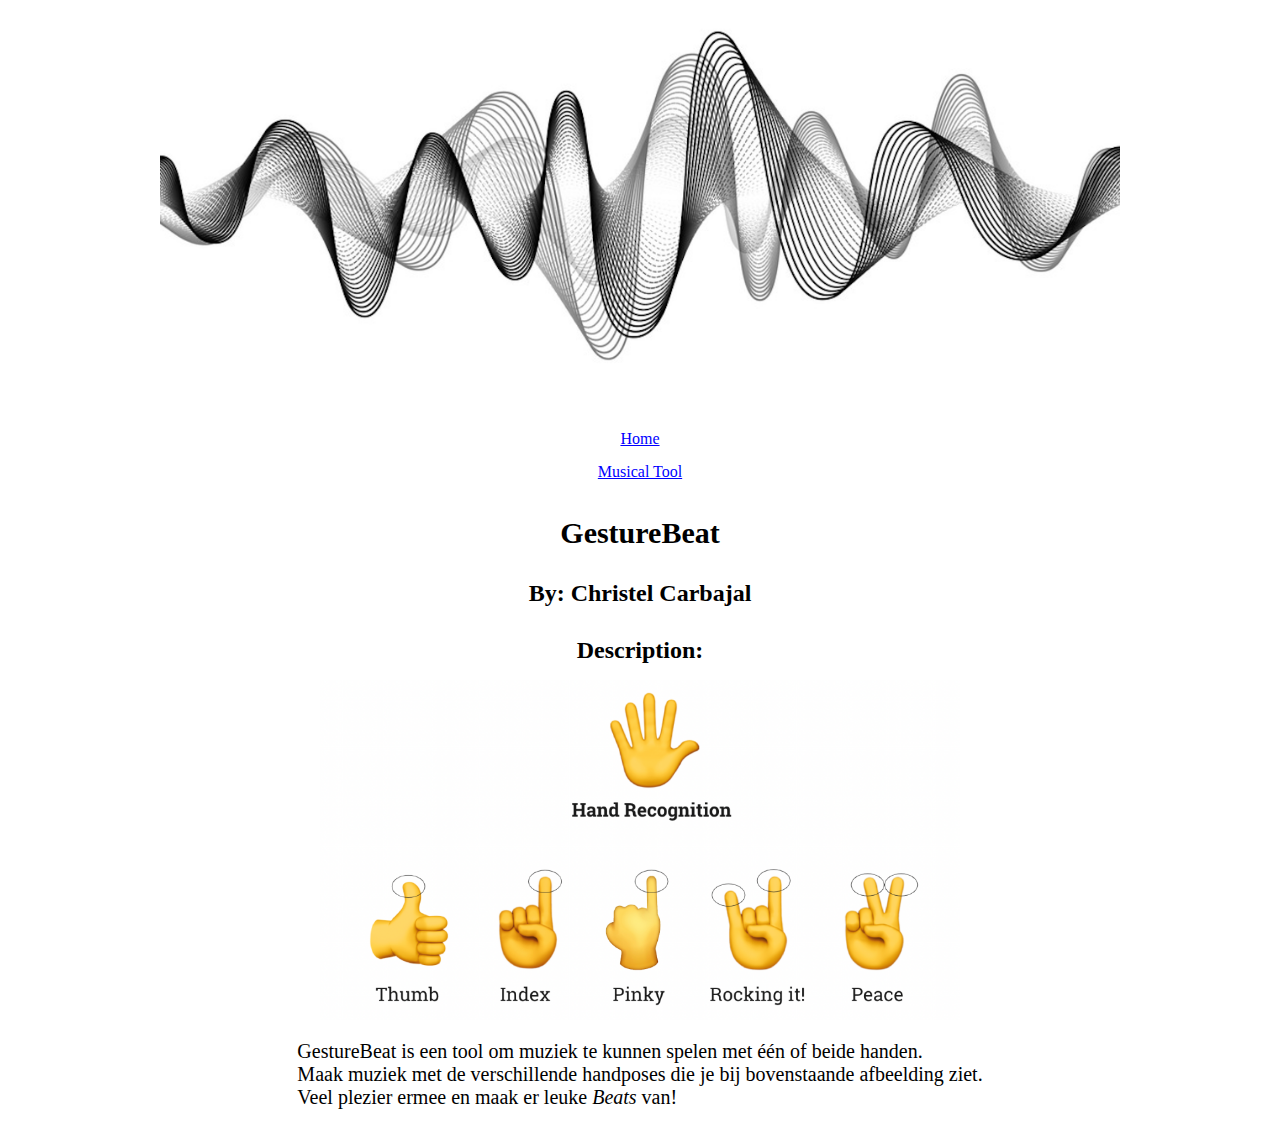
<file: index.html>
<!DOCTYPE html>
<html lang="en">

<head>
    <meta charset="UTF-8">
    <meta http-equiv="X-UA-Compatible" content="IE=edge">
    <meta name="viewport" content="width=device-width, initial-scale=1.0">
    <link rel="stylesheet" href="css/style.css" type="text/css">

    <title>GestureBeat</title>

</head>

<body>
<header>
    <img class="header-img" src="img/soundwave.png" alt="header image">
</header>
<nav>
    <ul class="nav-link">
        <li>
            <a href="index.html">Home</a>
            <a href="playBeat.html">Musical Tool</a>
        </li>
    </ul>
</nav>
<div>
    <h1>GestureBeat</h1>
</div>
<div>
    <h3>By: Christel Carbajal</h3>
</div>
<div>
    <h4>Description:</h4>
</div>
<div>
    <div class="description">
        <img class="handSign" src="img/Handgestures.png" alt="hand signs" width="50%">
    </div>
    <div>
        <p>
            GestureBeat is een tool om muziek te kunnen spelen met één of beide handen.<br>
            Maak muziek met de verschillende handposes die je bij bovenstaande afbeelding ziet.<br>
            Veel plezier ermee en maak er leuke <i>Beats</i> van!
        </p>
    </div>
</div>

</div>
</body>

</html>
</file>
<file: css/style.css>
header {
    width: 75%;
    display: flex;
    flex-direction: column;
    justify-content: center;
    height: 410px;
}

body {
    background-color: white;
    color: black;
    padding: 0;
    margin: 0;
    display: flex;
    flex-direction: column;
    align-items: center;
    justify-content: flex-start;
    font-family: "Tamil MN", "sans-serif";
 }
 
h1 {
    font-size: 30px;
    padding: 10px;
    margin: 5px;
 }

 h2, h3, h4 {
    font-size: 24px;
    padding: 10px;
    margin: 5px;
 }

ul, li a {
    font-family: "Tamil MN", "sans-serif";
    font-size: 1em;
    margin: 5px;
    padding: 5px;
    display: flex;
    flex-direction: row;
    justify-content: center;
     color:blue;
     list-style: none;
 }

div {
    display: contents;
    margin: 3px;
    padding: 17px;
}

 p {
     padding: 0, 100% 0 100%;
     font-size: 20px;
     font-family: "Tamil MN", "sans-serif";
 }

 video {
    display: flex;
    flex-direction: column;
    justify-content:space-between;
    padding: 3px;
    border-radius: 20px;

}

.container {
    display: flex;
    border-radius: 20px;
}

 canvas {
     background-color: rgb(0, 0, 0);
     border-radius: 20px;
 }

 footer {
     margin: 50px;
     padding: 0;

 }
</file>
